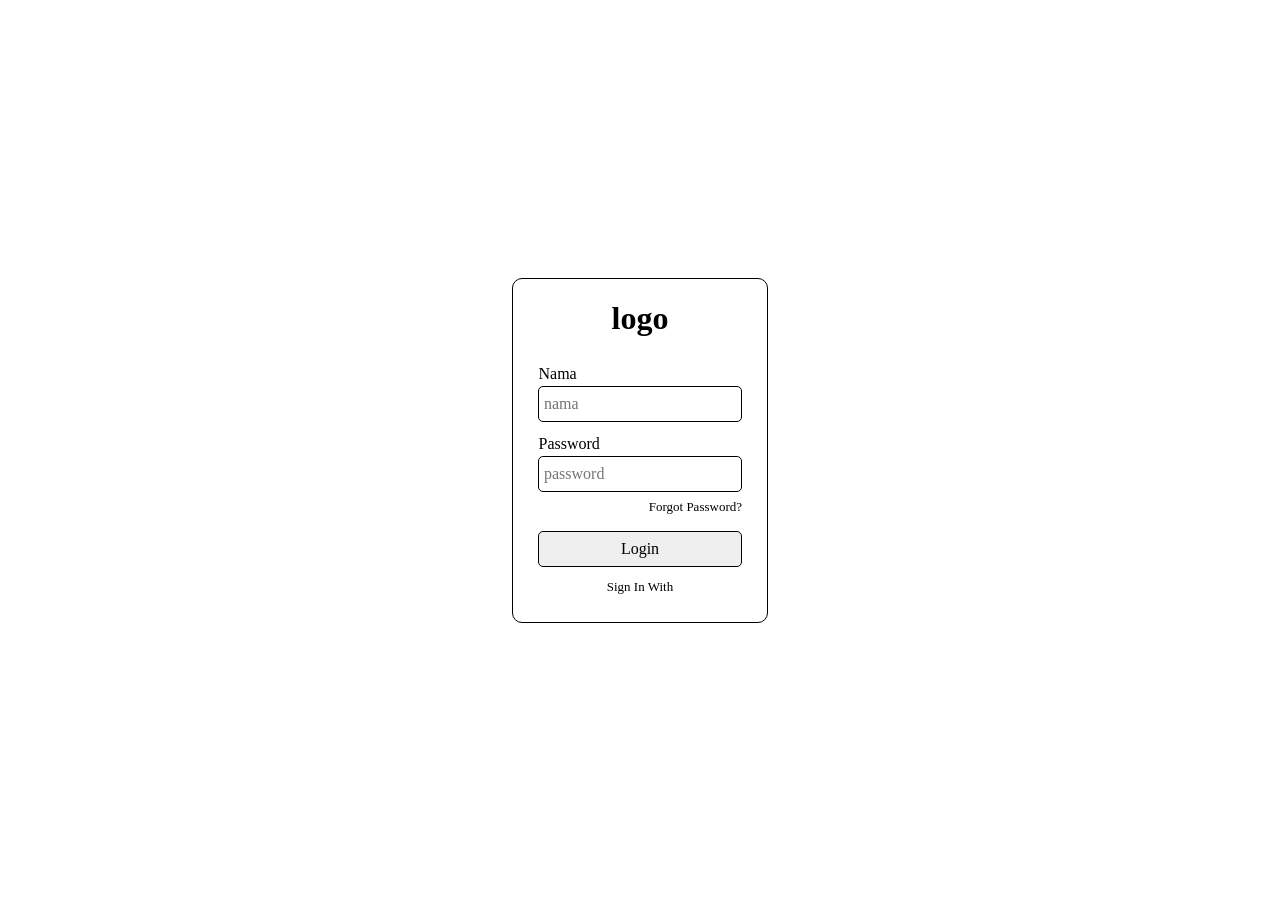
<file: login/login-page.html>
<!DOCTYPE html>
<html lang="en">

<head>
    <meta charset="UTF-8">
    <meta name="viewport" content="width=device-width, initial-scale=1.0">
    <title>template login page</title>
    <link rel="stylesheet" href="style-login.css">
    <link rel="icon" type="image" href="">
</head>

<body>
    <div class="container">
        <div class="box">
            <h1 class="logo">logo</h1>
            <form action="proses" method="post">
                <label for="name">nama</label>
                <input type="text" name="inputan-nama" id="name" required placeholder="nama">

                <label for="password">password</label>
                <input type="password" name="inputan-password" id="password" required placeholder="password">
                <a class="forgot" href="">forgot password?</a>
                <input class="submit" type="submit" value="login">
                <a class="sign" href="">sign in with</a>
                <div class="sign-logo">

                </div>
            </form>
        </div>
    </div>
</body>

</html>
</file>
<file: login/style-login.css>
/*ini adalah css reset agar nilai bawaannya hilang*/
/* 1. Use a more-intuitive box-sizing model */
*,
*::before,
*::after {
    box-sizing: border-box;
}

/* 2. Remove default margin */
*:not(dialog) {
    margin: 0;
}

/* 3. Enable keyword animations */
@media (prefers-reduced-motion: no-preference) {
    html {
        interpolate-size: allow-keywords;
    }
}

body {
    /* 4. Increase line-height */
    line-height: 1.5;
    /* 5. Improve text rendering */
    -webkit-font-smoothing: antialiased;
}

/* 6. Improve media defaults */
img,
picture,
video,
canvas,
svg {
    display: block;
    max-width: 100%;
}

/* 7. Inherit fonts for form controls */
input,
button,
textarea,
select {
    font: inherit;
}

/* 8. Avoid text overflows */
p,
h1,
h2,
h3,
h4,
h5,
h6 {
    overflow-wrap: break-word;
}

/* 9. Improve line wrapping */
p {
    text-wrap: pretty;
}

h1,
h2,
h3,
h4,
h5,
h6 {
    text-wrap: balance;
}

/*
10. Create a root stacking context
*/
#root,
#__next {
    isolation: isolate;
}

.container {
    display: flex;
    align-items: center;
    justify-content: center;
    height: 100vh;
}

.box {
    display: flex;
    flex-direction: column;
    align-items: center;
    border: 1px solid black;
    padding: 15px 15px;
    border-radius: 10px;
}

form {
    display: flex;
    flex-direction: column;
    padding: 10px;
}

input {
    padding: 5px;
    border-radius: 5px;
    border: 1px solid black;
}


label {
    margin-top: 10px;
    font-size: 16px;
    text-transform: capitalize;
    margin-left: 0.5px;
}

.submit {
    margin-top: 15px;
    cursor: pointer;
    text-transform: capitalize;
}

.forgot {
    color: black;
    text-decoration: none;
    font-size: 13px;
    margin-left: auto;
    margin-top: 5px;
    text-transform: capitalize;
}

.forgot:hover {
    text-decoration: underline;
}

.sign {
    text-align: center;
    margin-top: 10px;
    color: black;
    text-decoration: none;
    font-size: 13px;
    text-transform: capitalize;

}

.sign-logo {}
</file>
